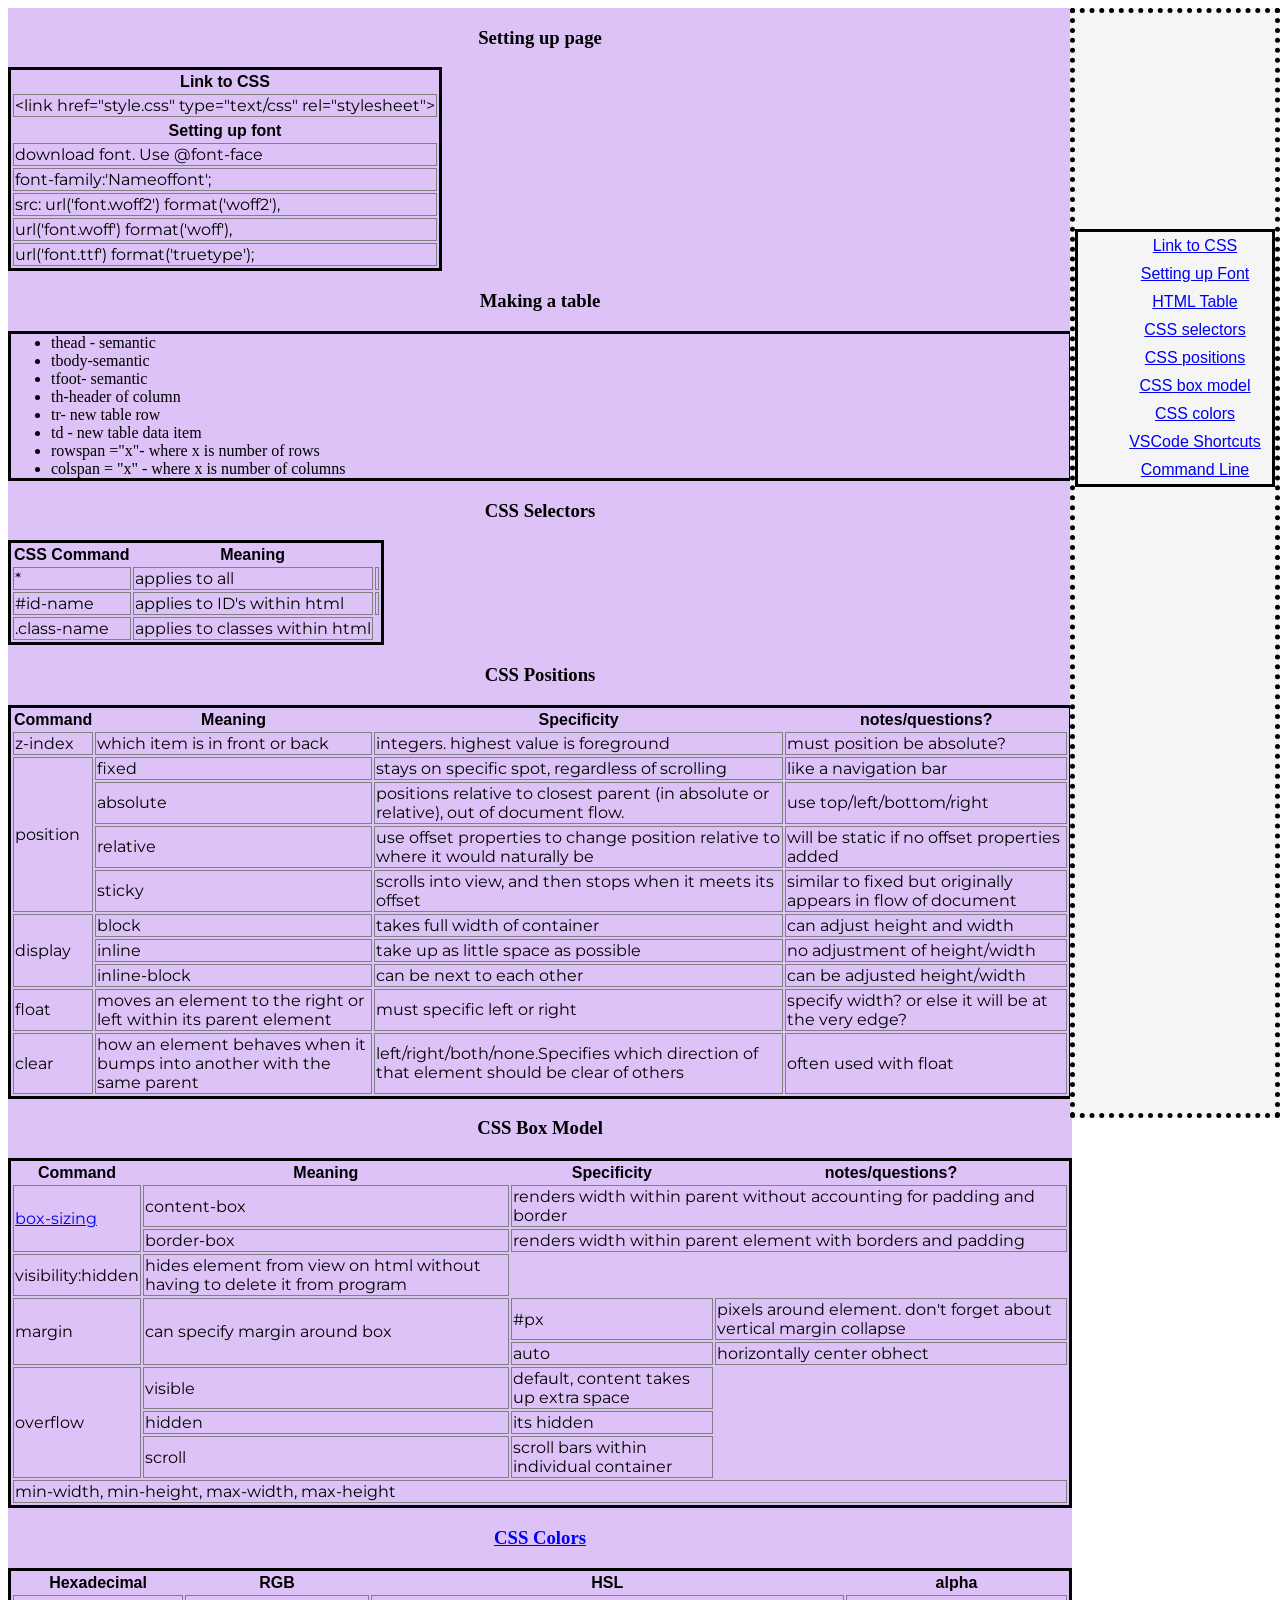
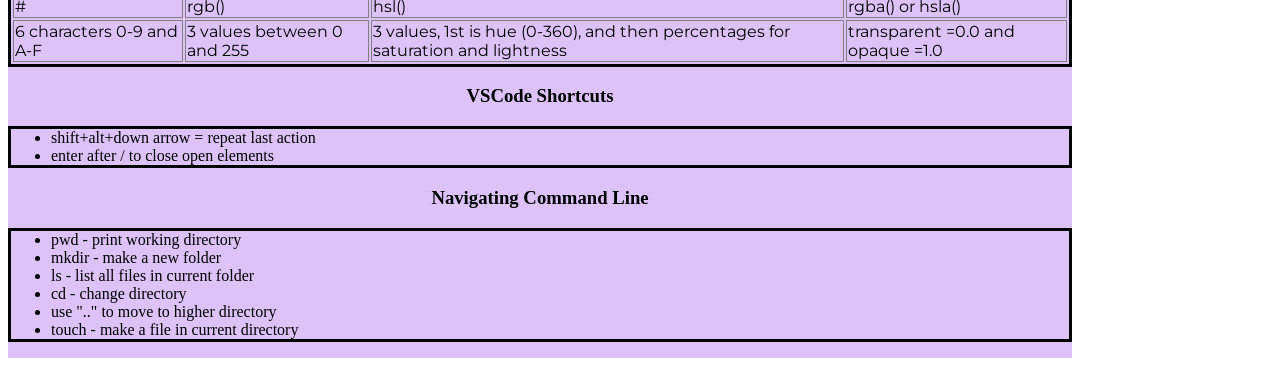
<file: index.html>
<!DOCTYPE html>
<html lang="en">
<head>
    <meta charset="UTF-8">
    <meta http-equiv="X-UA-Compatible" content="IE=edge">
    <meta name="viewport" content="width=device-width, initial-scale=1.0">
    <title>HTML/CSS Cheatsheet</title>
    <link href="styles.css" type="text/css" rel="stylesheet">
    <link rel="preconnect" href="https://fonts.googleapis.com"><link rel="preconnect" href="https://fonts.gstatic.com" crossorigin><link href="https://fonts.googleapis.com/css2?family=Montserrat&display=swap" rel="stylesheet">
</head>
<body>
    <div id="page">
    <div class="right-sidebar">
    <nav>
        <ul>
            <li><a href="#setting up"> Link to CSS</a></li><br>
            <li><a href="#setting up">Setting up Font</a></li><br>
            <li><a href="#table elements">HTML Table</a></li><br>
            <li><a href="#CSS selectors">CSS selectors</a></li><br>
            <li><a href="#css positions">CSS positions</a></li><br>
            <li><a href="#css box model">CSS box model</a></li><br>
            <li><a href="#CSS colors">CSS colors</a></li>
            <li><a href="#vscode shortcuts">VSCode Shortcuts</a></li>
            <li><a href="#command central">Command Line</a></li>
        </ul>
    </nav>
    </div>
    <div class="left-content">
        <h3 id="setting up">Setting up page</h3>
    <table>
        <tr> 
            <th>Link to CSS</th>
        <t/r>
        <tr>
            <td>&lt;link href="style.css" type="text/css" rel="stylesheet"&gt;</td>
        </tr> 
        <tr></tr>  
            <th >Setting up font</th>
        </tr>
        <tr>
            <td>download font. Use @font-face</td>
        </tr>
        <tr>
            <td>font-family:'Nameoffont';</td>
        </tr>
        <tr>
            <td>src: url('font.woff2') format('woff2'),</td>
        </tr>
        <tr>
            <td>url('font.woff') format('woff'),</td>
        </tr>
        <tr>
            <td>url('font.ttf') format('truetype');</td>
        </tr>
    </table>
    <h3 id="table elements">Making a table</h3>
    <ul>
      
        <li>thead - semantic</li>
        <li>tbody-semantic</li>
        <li>tfoot- semantic</li>
        <li>th-header of column</li>
        <li>tr- new table row</li>
        <li>td - new table data item</li>
        <li>rowspan ="x"- where x is number of rows</li>
        <li>colspan = "x" - where x is number of columns</li>
        </tr>
        
    </ul>
    <h3 id="CSS selectors"> CSS Selectors</h3>
    <table>
        <tr>
            <th>CSS Command</th>
            <th>Meaning</th>
        
        </tr>
        <tr>
            <td>*</td>
            <td> applies to all</td>
            <td></td>
        </tr>
        <tr>
            <td>#id-name</td>
            <td> applies to ID's within html</td>
            <td></td>
        </tr>
        <tr>
            <td>.class-name</td>
            <td> applies to classes within html</td>
        </tr>
    </table>
    <h3 id="css positions">CSS Positions</h3>
    <table>
        <tr>
            <th>Command</th>
            <th>Meaning</th>
            <th> Specificity </th>
            <th>notes/questions?</th>
        </tr>
        <tr>
            <td>z-index</td>
            <td>which item is in front or back</td>
            <td>integers. highest value is foreground</td>
            <td> must position be absolute?</td>
        </tr>
        <tr>
            <td rowspan="4">position</td>
            <td>fixed</td>
            <td> stays on specific spot, regardless of scrolling</td>
            <td>like a navigation bar</td>
        </tr>
        <tr>
            <td>absolute</td>
            <td>positions relative to closest parent (in absolute or relative), out of document flow.</td>
            <td> use top/left/bottom/right</td>
        </tr>
        <tr>
            <td>relative</td>
            <td>use offset properties to change position relative to where it would naturally be</td>
            <td> will be static if no offset properties added</td>
        </tr>
        <tr>
            <td>sticky</td>
            <td>scrolls into view, and then stops when it meets its offset</td>
            <td> similar to fixed but originally appears in flow of document</td>
        </tr>
        <tr>
            <td rowspan="3" border="solid">display</td>
            <td>block</td>
            <td> takes full width of container</td>
            <td>can adjust height and width</td>
        </tr>
        <tr>
            <td>inline</td>
            <td>take up as little space as possible</td>
            <td>no adjustment of height/width</td>
        </tr>
        <tr>
            <td>inline-block</td>
            <td> can be next to each other</td>
            <td>can be adjusted height/width</td>
        </tr>
        <tr>
            <td>float</td>
            <td>moves an element to the right or left within its parent element</td>
            <td>must specific left or right</td>
            <td>specify width? or else it will be at the very edge?</td>
        </tr>
        <tr>
            <td>clear</td>
            <td>how an element behaves when it bumps into another with the same parent</td>
            <td>left/right/both/none.Specifies which direction of that element should be clear of others</td>
            <td>often used with float</td>
        </tr>
    </table>
    <h3  id="css box model">CSS Box Model</h3>
    <table >
        <tr>
            <th>Command</th>
            <th>Meaning</th>
            <th> Specificity </th>
            <th>notes/questions?</th>
        </tr>
        <tr>
            <td rowspan="2"><a href="https://developer.mozilla.org/en-US/docs/Web/CSS/box-sizing">box-sizing</a></td>
            <td>content-box</td>
            <td colspan="2">renders width within parent without accounting for padding and border</td>
        </tr>
        <tr>
            <td>border-box</td>
            <td colspan="2"> renders width within parent element with borders and padding</td>
        </tr>
        <tr>
           <td>visibility:hidden</td> 
           <td>hides element from view on html without having to delete it from program </td>
        </tr>
        <tr>
            <td rowspan="2">margin</td>
            <td rowspan="2">can specify margin around box</td>
            <td>#px</td>
            <td>pixels around element. don't forget about vertical margin collapse</td>
        </tr>
        <tr>
            <td>auto</td>
            <td>horizontally center obhect</td>
        </tr>
        <tr>
            <td rowspan="3">overflow</td>
            <td>visible</td>
            <td>default, content takes up extra space</td>
        </tr>
        <tr>
            <td>hidden</td>
            <td>its hidden</td>
        </tr>
        <tr>
            <td>scroll</td>
            <td>scroll bars within individual container</td>
        </tr>
    <tfoot>
        <tr>
            <td colspan="4">min-width, min-height, max-width, max-height</td>
        </tr>
    </tfoot>
    </table> 
    <h3 id="CSS colors"><a href="https://htmlcolorcodes.com/"> CSS Colors</a></h3>
    <table>
        <thead>
            <tr>
                <th>Hexadecimal</th>
                <th>RGB</th>
                <th>HSL</th>
                <th>alpha</th>
            </tr>
        </thead>
        <tbody>
            <tr>
                <td>#</td>
                <td>rgb()</td>
                <td>hsl()</td>
                <td>rgba() or hsla()</td>
            </tr>
            <tr>
                <td>6 characters 0-9 and A-F</td> 
                <td> 3 values between 0 and 255</td>
                <td> 3 values, 1st is hue (0-360), and then percentages for saturation and lightness</td>
                <td>transparent =0.0 and opaque =1.0</td>
            </tr>
        </tbody>
    </table>
    <h3 id="vscode shortcuts"> VSCode Shortcuts</h3>
<ul>
    <li>shift+alt+down arrow = repeat last action</li>
    <li> enter after / to close open elements </li>
</ul>
<h3 id="command central">Navigating Command Line</h3>
<ul>
    <li>pwd - print working directory</li>
    <li>mkdir - make a new folder</li>
    <li>ls - list all files in current folder</li>
    <li>cd - change directory</li>
    <li> use ".." to move to higher directory</li>
    <li> touch - make a file in current directory</li>
</ul>
</div>
</div>
</body>
</html>
</file>
<file: styles.css>
.page{
    height:100%;
}
.right-sidebar{
    position:fixed;
    right:0;
    background-color:whitesmoke;
    border: 5px black dotted;
    text-align:center;
    width:200px;
    min-height:500px;
    height:100vh;
    padding-top:200px;
    margin-bottom: 10px;
}
nav li{
    display:inline;
    font-family:Impact, Haettenschweiler, 'Arial Narrow Bold', sans-serif ;

}

nav a{
    display:inline-block;
    padding: 5px;
}

.left-content{
    background: #DDC2F7;
    margin-right: 200px;
    min-height:477px;
    overflow:scroll;
}

table{
    border:3px solid black;
}
table th {
    text-align:center;
    font-family:sans-serif;
}

table td {
    font-family: 'Montserrat', sans-serif;
    border:1px solid gray;
}

h3{
    text-align: center;
}

ul{
    border: 3px solid black;
}
</file>
